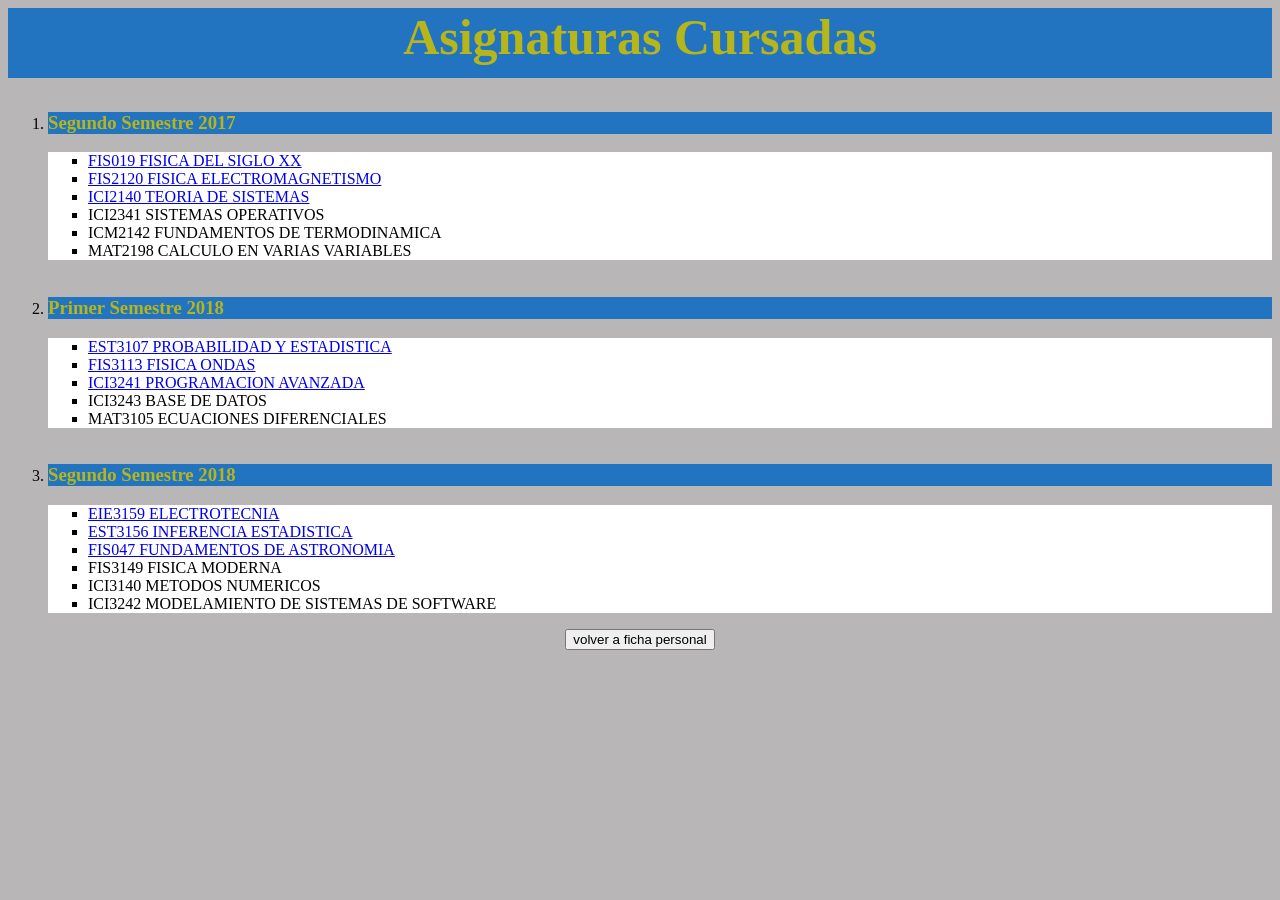
<file: asignaturas_cursadas.html>
<html>
    <head>
        <title>Navegadorcito - Asignaturas Cursadas</title>
        <link rel="stylesheet" type="text/css" href="css/ficha_asignatura.css">
    </head>
    <body>
        <h1>Asignaturas Cursadas</h1>
        <ol>
            <li><h3>Segundo Semestre 2017</h3>
                <div>
                    <ul>
                        <li><a href="ficha_FIS019.html">FIS019  FISICA DEL SIGLO XX</a></li>
                        <li><a href="ficha_FIS2120.html">FIS2120 FISICA ELECTROMAGNETISMO</a></li>
                        <li><a href="ficha_ICI2140.html">ICI2140 TEORIA DE SISTEMAS</a></li>
                        <li>ICI2341 SISTEMAS OPERATIVOS</li>
                        <li>ICM2142 FUNDAMENTOS DE TERMODINAMICA</li>
                        <li>MAT2198 CALCULO EN VARIAS VARIABLES</li>
                    </ul>
                </div>
            </li>
            <br/>
            <li><h3>Primer Semestre 2018</h3>
                <div>
                    <ul>
                        <li><a href="ficha_EST3107.html">EST3107 PROBABILIDAD Y ESTADISTICA</a></li>
                        <li><a href="ficha_FIS3113.html">FIS3113 FISICA ONDAS</a></li>
                        <li><a href="ficha_ICI3241.html">ICI3241 PROGRAMACION AVANZADA</a></li>
                        <li>ICI3243 BASE DE DATOS</li>
                        <li>MAT3105 ECUACIONES DIFERENCIALES</li>
                    </ul>
                </div>
            </li>
            <br/>
            <li><h3>Segundo Semestre 2018</h3>
                <div>
                    <ul>
                        <li><a href="ficha_EIE3159.html">EIE3159 ELECTROTECNIA</a></li>
                        <li><a href="ficha_EST3156.html">EST3156 INFERENCIA ESTADISTICA</a></li>
                        <li><a href="ficha_FIS047.html">FIS047  FUNDAMENTOS DE ASTRONOMIA</a></li>
                        <li>FIS3149 FISICA MODERNA</li>
                        <li>ICI3140 METODOS NUMERICOS</li>
                        <li>ICI3242 MODELAMIENTO DE SISTEMAS DE SOFTWARE</li>
                    </ul>
                </div>
            </li>
        </ol>
        
        <button class="centrado" onclick="window.location='index.html'">volver a ficha personal</button>
    </body>
</html>
</file>
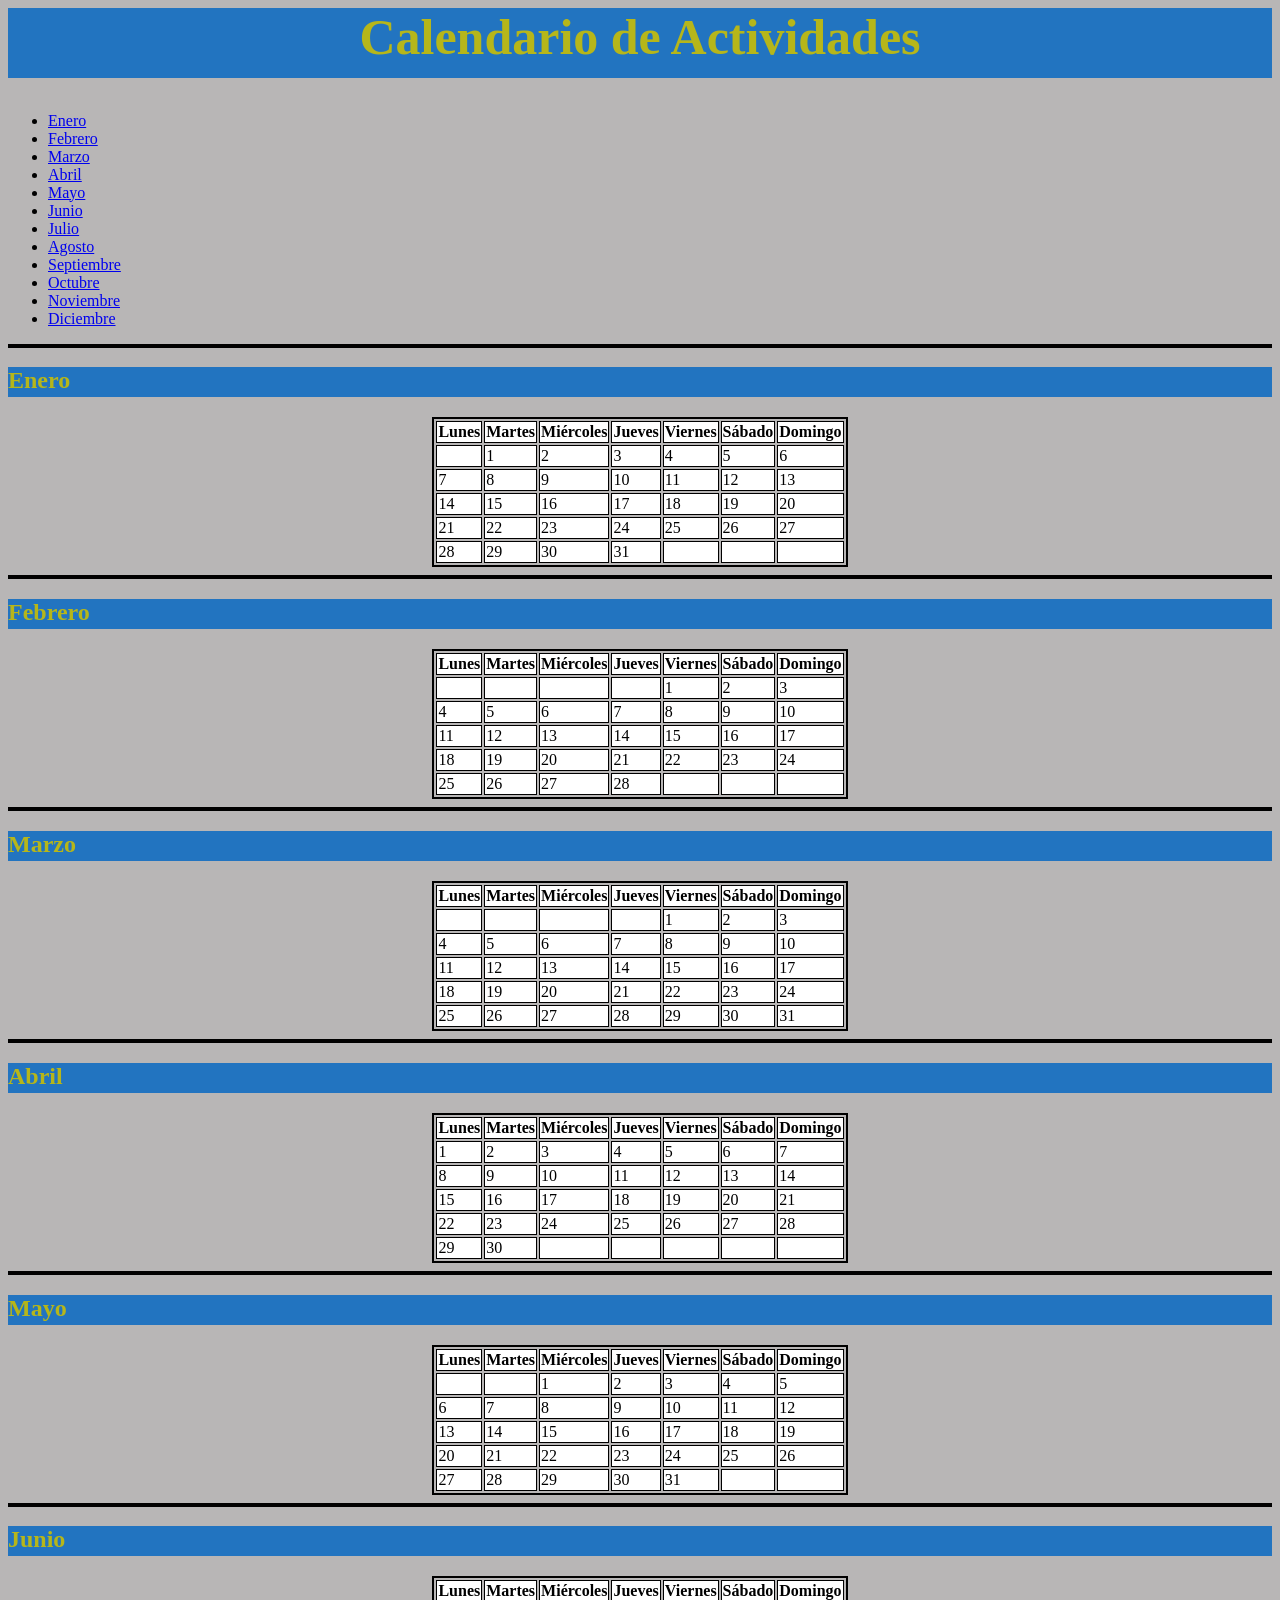
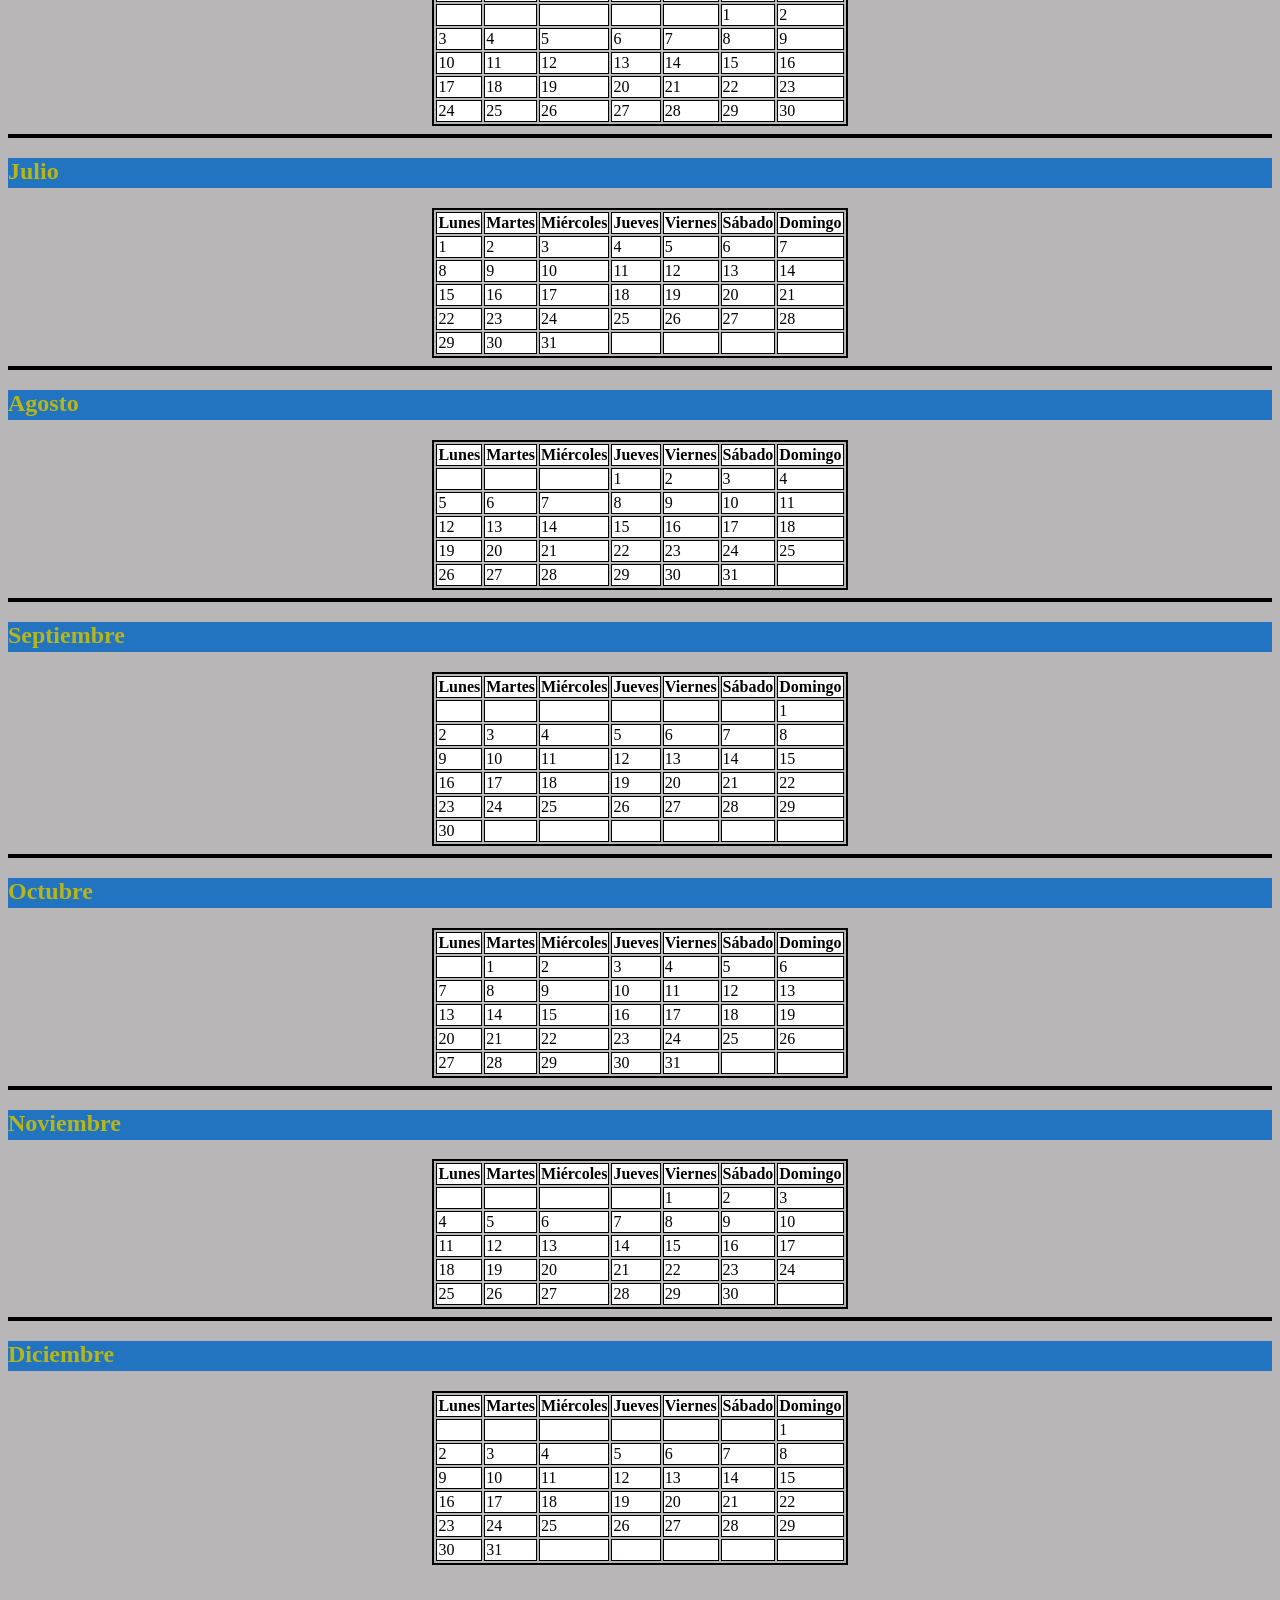
<file: calendario_actividades.html>
<html>
    <head>
        <title>Navegadorcito - Ficha Asignatura: Calendario Completo de Actividades</title>
        <link rel="stylesheet" type="text/css" href="css/calendario.css">
    </head>
    <body>
        <h1>Calendario de Actividades</h1>
        <ol>
            <li><a href="#Enero">Enero</a></li>
            <li><a href="#Febrero">Febrero</a></li>
            <li><a href="#Marzo">Marzo</a></li>
            <li><a href="#Abril">Abril</a></li>
            <li><a href="#Mayo">Mayo</a></li>
            <li><a href="#Junio">Junio</a></li>
            <li><a href="#Julio">Julio</a></li>
            <li><a href="#Agosto">Agosto</a></li>
            <li><a href="#Septiembre">Septiembre</a></li>
            <li><a href="#Octubre">Octubre</a></li>
            <li><a href="#Noviembre">Noviembre</a></li>
            <li><a href="#Diciembre">Diciembre</a></li>
        </ol>
        <hr size="4px" color="black"/>
        <a name="Enero"></a>
        <h2>Enero</h2>
        <table border = "2" bordercolor = "black" align="center">
            <tr>
                <th>Lunes</th>
                <th>Martes</th>
                <th>Miércoles</th>
                <th>Jueves</th>
                <th>Viernes</th>
                <th>Sábado</th>
                <th>Domingo</th>
            </tr>
            <tr>
                <td></td>
                <td>1</td>
                <td>2</td>
                <td>3</td>
                <td>4</td>
                <td>5</td>
                <td>6</td>
            </tr>
            <tr>
                <td>7</td>
                <td>8</td>
                <td>9</td>
                <td>10</td>
                <td>11</td>
                <td>12</td>
                <td>13</td>
            </tr>
            <tr>
                <td>14</td>
                <td>15</td>
                <td>16</td>
                <td>17</td>
                <td>18</td>
                <td>19</td>
                <td>20</td>
            </tr>
            <tr>
                <td>21</td>
                <td>22</td>
                <td>23</td>
                <td>24</td>
                <td>25</td>
                <td>26</td>
                <td>27</td>
            </tr>
            <tr>
                <td>28</td>
                <td>29</td>
                <td>30</td>
                <td>31</td>
                <td></td>
                <td></td>
                <td></td>
            </tr>
        </table>
        <hr size="4px" color="black"/>
        <a name="Febrero"></a>
        <h2>Febrero</h2>
        <table border = "2" bordercolor = "black" align="center">
            <tr>
                <th>Lunes</th>
                <th>Martes</th>
                <th>Miércoles</th>
                <th>Jueves</th>
                <th>Viernes</th>
                <th>Sábado</th>
                <th>Domingo</th>
            </tr>
            <tr>
                <td></td>
                <td></td>
                <td></td>
                <td></td>
                <td>1</td>
                <td>2</td>
                <td>3</td>
            </tr>
            <tr>
                <td>4</td>
                <td>5</td>
                <td>6</td>
                <td>7</td>
                <td>8</td>
                <td>9</td>
                <td>10</td>
            </tr>
            <tr>
                <td>11</td>
                <td>12</td>
                <td>13</td>
                <td>14</td>
                <td>15</td>
                <td>16</td>
                <td>17</td>
            </tr>
            <tr>
                <td>18</td>
                <td>19</td>
                <td>20</td>
                <td>21</td>
                <td>22</td>
                <td>23</td>
                <td>24</td>
            </tr>
            <tr>
                <td>25</td>
                <td>26</td>
                <td>27</td>
                <td>28</td>
                <td></td>
                <td></td>
                <td></td>
            </tr>
        </table>
        <hr size="4px" color="black"/>
        <a name="Marzo"></a>
        <h2>Marzo</h2>
        <table border = "2" bordercolor = "black" align="center">
            <tr>
                <th>Lunes</th>
                <th>Martes</th>
                <th>Miércoles</th>
                <th>Jueves</th>
                <th>Viernes</th>
                <th>Sábado</th>
                <th>Domingo</th>
            </tr>
            <tr>
                <td></td>
                <td></td>
                <td></td>
                <td></td>
                <td>1</td>
                <td>2</td>
                <td>3</td>
            </tr>
            <tr>
                <td>4</td>
                <td>5</td>
                <td>6</td>
                <td>7</td>
                <td>8</td>
                <td>9</td>
                <td>10</td>
            </tr>
            <tr>
                <td>11</td>
                <td>12</td>
                <td>13</td>
                <td>14</td>
                <td>15</td>
                <td>16</td>
                <td>17</td>
            </tr>
            <tr>
                <td>18</td>
                <td>19</td>
                <td>20</td>
                <td>21</td>
                <td>22</td>
                <td>23</td>
                <td>24</td>
            </tr>
            <tr>
                <td>25</td>
                <td>26</td>
                <td>27</td>
                <td>28</td>
                <td>29</td>
                <td>30</td>
                <td>31</td>
            </tr>
        </table>
        <hr size="4px" color="black"/>
        <a name="Abril"></a>
        <h2>Abril</h2>
        <table border = "2" bordercolor = "black" align="center">
            <tr>
                <th>Lunes</th>
                <th>Martes</th>
                <th>Miércoles</th>
                <th>Jueves</th>
                <th>Viernes</th>
                <th>Sábado</th>
                <th>Domingo</th>
            </tr>
            <tr>
                <td>1</td>
                <td>2</td>
                <td>3</td>
                <td>4</td>
                <td>5</td>
                <td>6</td>
                <td>7</td>
            </tr>
            <tr>
                <td>8</td>
                <td>9</td>
                <td>10</td>
                <td>11</td>
                <td>12</td>
                <td>13</td>
                <td>14</td>
            </tr>
            <tr>
                <td>15</td>
                <td>16</td>
                <td>17</td>
                <td>18</td>
                <td>19</td>
                <td>20</td>
                <td>21</td>
            </tr>
            <tr>
                <td>22</td>
                <td>23</td>
                <td>24</td>
                <td>25</td>
                <td>26</td>
                <td>27</td>
                <td>28</td>
            </tr>
            <tr>
                <td>29</td>
                <td>30</td>
                <td></td>
                <td></td>
                <td></td>
                <td></td>
                <td></td>
            </tr>
        </table>
        <hr size="4px" color="black"/>
        <a name="Mayo"></a>
        <h2>Mayo</h2>
        <table border = "2" bordercolor = "black" align="center">
            <tr>
                <th>Lunes</th>
                <th>Martes</th>
                <th>Miércoles</th>
                <th>Jueves</th>
                <th>Viernes</th>
                <th>Sábado</th>
                <th>Domingo</th>
            </tr>
            <tr>
                <td></td>
                <td></td>
                <td>1</td>
                <td>2</td>
                <td>3</td>
                <td>4</td>
                <td>5</td>
            </tr>
            <tr>
                <td>6</td>
                <td>7</td>
                <td>8</td>
                <td>9</td>
                <td>10</td>
                <td>11</td>
                <td>12</td>
            </tr>
            <tr>
                <td>13</td>
                <td>14</td>
                <td>15</td>
                <td>16</td>
                <td>17</td>
                <td>18</td>
                <td>19</td>
            </tr>
            <tr>
                <td>20</td>
                <td>21</td>
                <td>22</td>
                <td>23</td>
                <td>24</td>
                <td>25</td>
                <td>26</td>
            </tr>
            <tr>
                <td>27</td>
                <td>28</td>
                <td>29</td>
                <td>30</td>
                <td>31</td>
                <td></td>
                <td></td>
            </tr>
        </table>
        <hr size="4px" color="black"/>
        <a name="Junio"></a>
        <h2>Junio</h2>
        <table border = "2" bordercolor = "black" align="center">
            <tr>
                <th>Lunes</th>
                <th>Martes</th>
                <th>Miércoles</th>
                <th>Jueves</th>
                <th>Viernes</th>
                <th>Sábado</th>
                <th>Domingo</th>
            </tr>
            <tr>
                <td></td>
                <td></td>
                <td></td>
                <td></td>
                <td></td>
                <td>1</td>
                <td>2</td>
            </tr>
            <tr>
                <td>3</td>
                <td>4</td>
                <td>5</td>
                <td>6</td>
                <td>7</td>
                <td>8</td>
                <td>9</td>
            </tr>
            <tr>
                <td>10</td>
                <td>11</td>
                <td>12</td>
                <td>13</td>
                <td>14</td>
                <td>15</td>
                <td>16</td>
            </tr>
            <tr>
                <td>17</td>
                <td>18</td>
                <td>19</td>
                <td>20</td>
                <td>21</td>
                <td>22</td>
                <td>23</td>
            </tr>
            <tr>
                <td>24</td>
                <td>25</td>
                <td>26</td>
                <td>27</td>
                <td>28</td>
                <td>29</td>
                <td>30</td>
            </tr>
        </table>
        <hr size="4px" color="black"/>
        <a name="Julio"></a>
        <h2>Julio</h2>
        <table border = "2" bordercolor = "black" align="center">
            <tr>
                <th>Lunes</th>
                <th>Martes</th>
                <th>Miércoles</th>
                <th>Jueves</th>
                <th>Viernes</th>
                <th>Sábado</th>
                <th>Domingo</th>
            </tr>
            <tr>
                <td>1</td>
                <td>2</td>
                <td>3</td>
                <td>4</td>
                <td>5</td>
                <td>6</td>
                <td>7</td>
            </tr>
            <tr>
                <td>8</td>
                <td>9</td>
                <td>10</td>
                <td>11</td>
                <td>12</td>
                <td>13</td>
                <td>14</td>
            </tr>
            <tr>
                <td>15</td>
                <td>16</td>
                <td>17</td>
                <td>18</td>
                <td>19</td>
                <td>20</td>
                <td>21</td>
            </tr>
            <tr>
                <td>22</td>
                <td>23</td>
                <td>24</td>
                <td>25</td>
                <td>26</td>
                <td>27</td>
                <td>28</td>
            </tr>
            <tr>
                <td>29</td>
                <td>30</td>
                <td>31</td>
                <td></td>
                <td></td>
                <td></td>
                <td></td>
            </tr>
        </table>
        <hr size="4px" color="black"/>
        <a name="Agosto"></a>
        <h2>Agosto</h2>
        <table border = "2" bordercolor = "black" align="center">
            <tr>
                <th>Lunes</th>
                <th>Martes</th>
                <th>Miércoles</th>
                <th>Jueves</th>
                <th>Viernes</th>
                <th>Sábado</th>
                <th>Domingo</th>
            </tr>
            <tr>
                <td></td>
                <td></td>
                <td></td>
                <td>1</td>
                <td>2</td>
                <td>3</td>
                <td>4</td>
            </tr>
            <tr>
                <td>5</td>
                <td>6</td>
                <td>7</td>
                <td>8</td>
                <td>9</td>
                <td>10</td>
                <td>11</td>
            </tr>
            <tr>
                <td>12</td>
                <td>13</td>
                <td>14</td>
                <td>15</td>
                <td>16</td>
                <td>17</td>
                <td>18</td>
            </tr>
            <tr>
                <td>19</td>
                <td>20</td>
                <td>21</td>
                <td>22</td>
                <td>23</td>
                <td>24</td>
                <td>25</td>
            </tr>
            <tr>
                <td>26</td>
                <td>27</td>
                <td>28</td>
                <td>29</td>
                <td>30</td>
                <td>31</td>
                <td></td>
            </tr>
        </table>
        <hr size="4px" color="black"/>
        <a name="Septiembre"></a>
        <h2>Septiembre</h2>
        <table border = "2" bordercolor = "black" align="center">
            <tr>
                <th>Lunes</th>
                <th>Martes</th>
                <th>Miércoles</th>
                <th>Jueves</th>
                <th>Viernes</th>
                <th>Sábado</th>
                <th>Domingo</th>
            </tr>
            <tr>
                <td></td>
                <td></td>
                <td></td>
                <td></td>
                <td></td>
                <td></td>
                <td>1</td>
            </tr>
            <tr>
                <td>2</td>
                <td>3</td>
                <td>4</td>
                <td>5</td>
                <td>6</td>
                <td>7</td>
                <td>8</td>
            </tr>
            <tr>
                <td>9</td>
                <td>10</td>
                <td>11</td>
                <td>12</td>
                <td>13</td>
                <td>14</td>
                <td>15</td>
            </tr>
            <tr>
                <td>16</td>
                <td>17</td>
                <td>18</td>
                <td>19</td>
                <td>20</td>
                <td>21</td>
                <td>22</td>
            </tr>
            <tr>
                <td>23</td>
                <td>24</td>
                <td>25</td>
                <td>26</td>
                <td>27</td>
                <td>28</td>
                <td>29</td>
            </tr>
            <tr>
                <td>30</td>
                <td></td>
                <td></td>
                <td></td>
                <td></td>
                <td></td>
                <td></td>
            </tr>
        </table>
        <hr size="4px" color="black"/>
        <a name="Octubre"></a>
        <h2>Octubre</h2>
        <table border = "2" bordercolor = "black" align="center">
            <tr>
                <th>Lunes</th>
                <th>Martes</th>
                <th>Miércoles</th>
                <th>Jueves</th>
                <th>Viernes</th>
                <th>Sábado</th>
                <th>Domingo</th>
            </tr>
            <tr>
                <td></td>
                <td>1</td>
                <td>2</td>
                <td>3</td>
                <td>4</td>
                <td>5</td>
                <td>6</td>
            </tr>
            <tr>
                <td>7</td>
                <td>8</td>
                <td>9</td>
                <td>10</td>
                <td>11</td>
                <td>12</td>
                <td>13</td>
            </tr>
            <tr>
                <td>13</td>
                <td>14</td>
                <td>15</td>
                <td>16</td>
                <td>17</td>
                <td>18</td>
                <td>19</td>
            </tr>
            <tr>
                <td>20</td>
                <td>21</td>
                <td>22</td>
                <td>23</td>
                <td>24</td>
                <td>25</td>
                <td>26</td>
            </tr>
            <tr>
                <td>27</td>
                <td>28</td>
                <td>29</td>
                <td>30</td>
                <td>31</td>
                <td></td>
                <td></td>
            </tr>
        </table>
        <hr size="4px" color="black"/>
        <a name="Noviembre"></a>
        <h2>Noviembre</h2>
        <table border = "2" bordercolor = "black" align="center">
            <tr>
                <th>Lunes</th>
                <th>Martes</th>
                <th>Miércoles</th>
                <th>Jueves</th>
                <th>Viernes</th>
                <th>Sábado</th>
                <th>Domingo</th>
            </tr>
            <tr>
                <td></td>
                <td></td>
                <td></td>
                <td></td>
                <td>1</td>
                <td>2</td>
                <td>3</td>
            </tr>
            <tr>
                <td>4</td>
                <td>5</td>
                <td>6</td>
                <td>7</td>
                <td>8</td>
                <td>9</td>
                <td>10</td>
            </tr>
            <tr>
                <td>11</td>
                <td>12</td>
                <td>13</td>
                <td>14</td>
                <td>15</td>
                <td>16</td>
                <td>17</td>
            </tr>
            <tr>
                <td>18</td>
                <td>19</td>
                <td>20</td>
                <td>21</td>
                <td>22</td>
                <td>23</td>
                <td>24</td>
            </tr>
            <tr>
                <td>25</td>
                <td>26</td>
                <td>27</td>
                <td>28</td>
                <td>29</td>
                <td>30</td>
                <td></td>
            </tr>
        </table>
        <hr size="4px" color="black"/>
        <a name="Diciembre"></a>
        <h2>Diciembre</h2>
        <table border = "2" bordercolor = "black" align="center">
            <tr>
                <th>Lunes</th>
                <th>Martes</th>
                <th>Miércoles</th>
                <th>Jueves</th>
                <th>Viernes</th>
                <th>Sábado</th>
                <th>Domingo</th>
            </tr>
            <tr>
                <td></td>
                <td></td>
                <td></td>
                <td></td>
                <td></td>
                <td></td>
                <td>1</td>
            </tr>
            <tr>
                <td>2</td>
                <td>3</td>
                <td>4</td>
                <td>5</td>
                <td>6</td>
                <td>7</td>
                <td>8</td>
            </tr>
            <tr>
                <td>9</td>
                <td>10</td>
                <td>11</td>
                <td>12</td>
                <td>13</td>
                <td>14</td>
                <td>15</td>
            </tr>
            <tr>
                <td>16</td>
                <td>17</td>
                <td>18</td>
                <td>19</td>
                <td>20</td>
                <td>21</td>
                <td>22</td>
            </tr>
            <tr>
                <td>23</td>
                <td>24</td>
                <td>25</td>
                <td>26</td>
                <td>27</td>
                <td>28</td>
                <td>29</td>
            </tr>
            <tr>
                <td>30</td>
                <td>31</td>
                <td></td>
                <td></td>
                <td></td>
                <td></td>
                <td></td>
            </tr>
        </table>
        <br/>
        <br/>
        <button class="centrado" onclick="window.location='index.html'" >volver a ficha personal</button>
        
    </body>
</html>
</file>
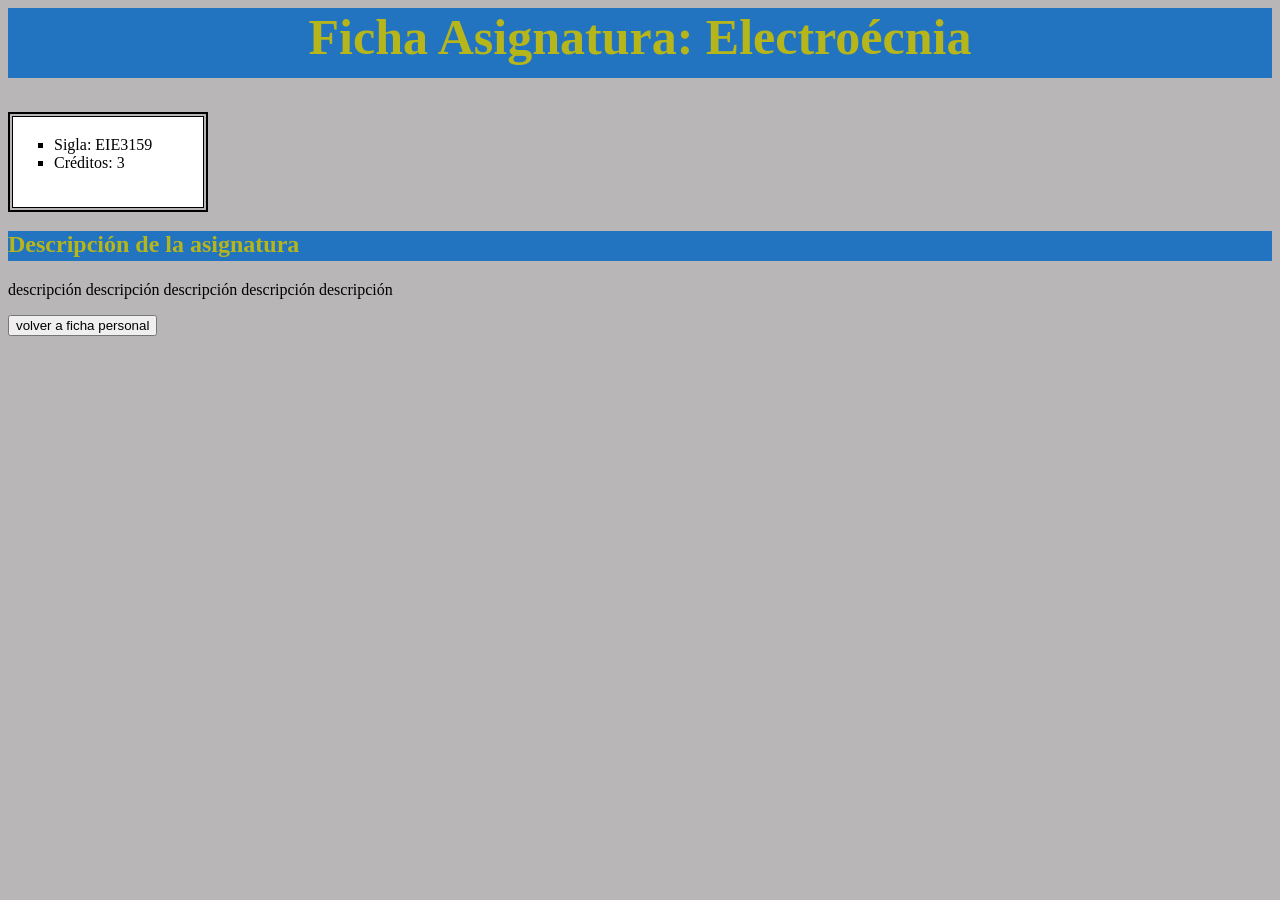
<file: ficha_EIE3159.html>
<html>
    <head>
        <title>Navegadorcito - Ficha Asignatura: Electrotecnia</title>
        <link rel="stylesheet" type="text/css" href="css/ficha_asignatura.css">
    </head>
    <body>
        <h1>Ficha Asignatura: Electroécnia</h1>
        <table border = "2" bordercolor = "black" width=200 height=100>
            <tr>
                <td>
                    <ul>
                        <li>Sigla: EIE3159</li>
                        <li>Créditos: 3</li>
                    </ul>
                </td>
            </tr>
        </table>
        
        <h2>Descripción de la asignatura</h2>
        
        <p>descripción descripción descripción descripción descripción</p>
        
        <button onclick="window.location='index.html'">volver a ficha personal</button>
    </body>
</html>
</file>
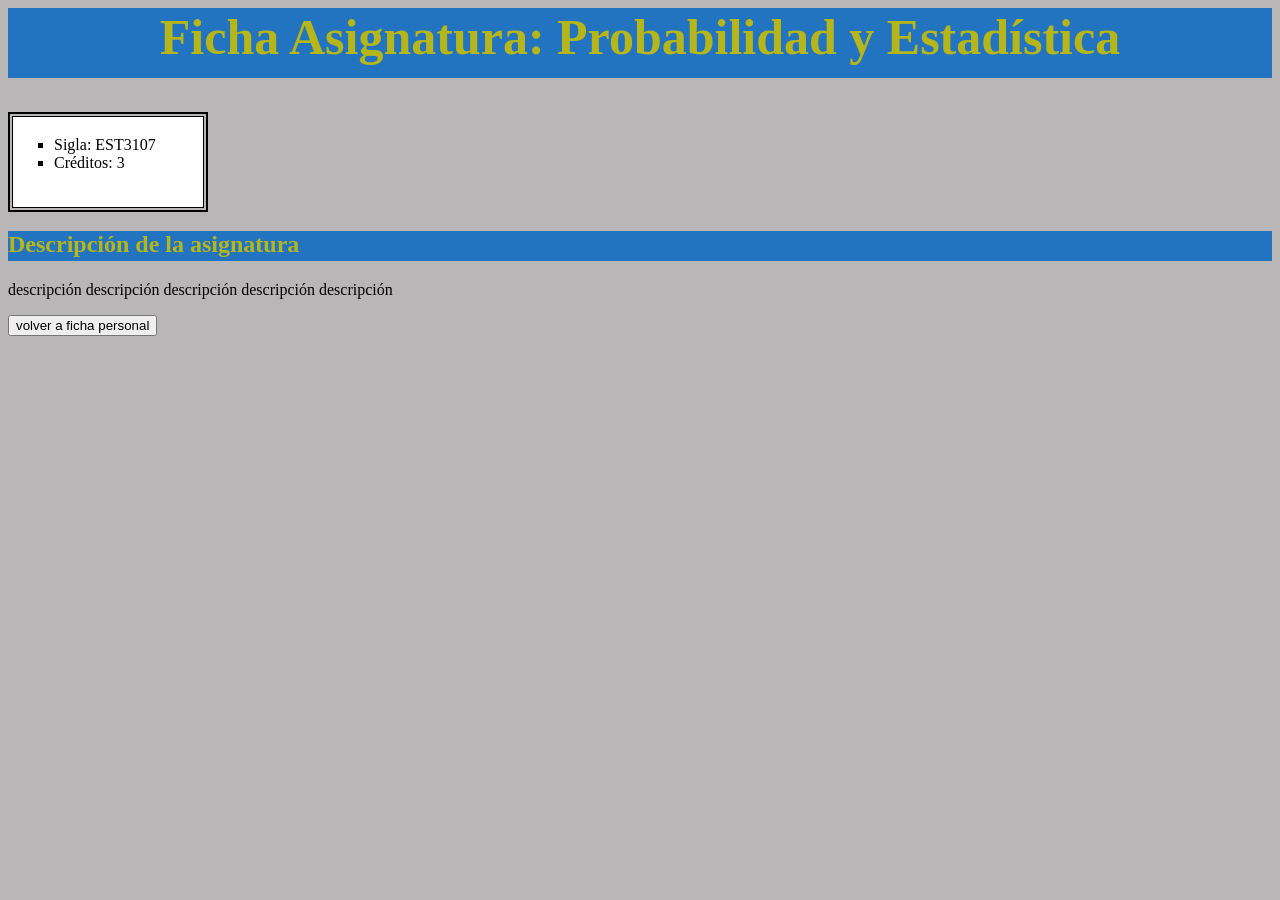
<file: ficha_EST3107.html>
<html>
    <head>
        <title>Ficha Asignatura: Probabilidad y Estadística</title>
        <link rel="stylesheet" type="text/css" href="css/ficha_asignatura.css">
    </head>
    <body>
        <h1>Ficha Asignatura: Probabilidad y Estadística</h1>
        <table border = "2" bordercolor = "black" width=200 height=100>
                <tr>
                    <td>
                        <ul>
                            <li>Sigla: EST3107</li>
                            <li>Créditos: 3</li>
                        </ul>
                    </td>
                </tr>
        </table>
        
        <h2>Descripción de la asignatura</h2>
        
        <p>descripción descripción descripción descripción descripción</p>

        <button onclick="window.location='index.html'">volver a ficha personal</button>
    </body>
</html>
</file>
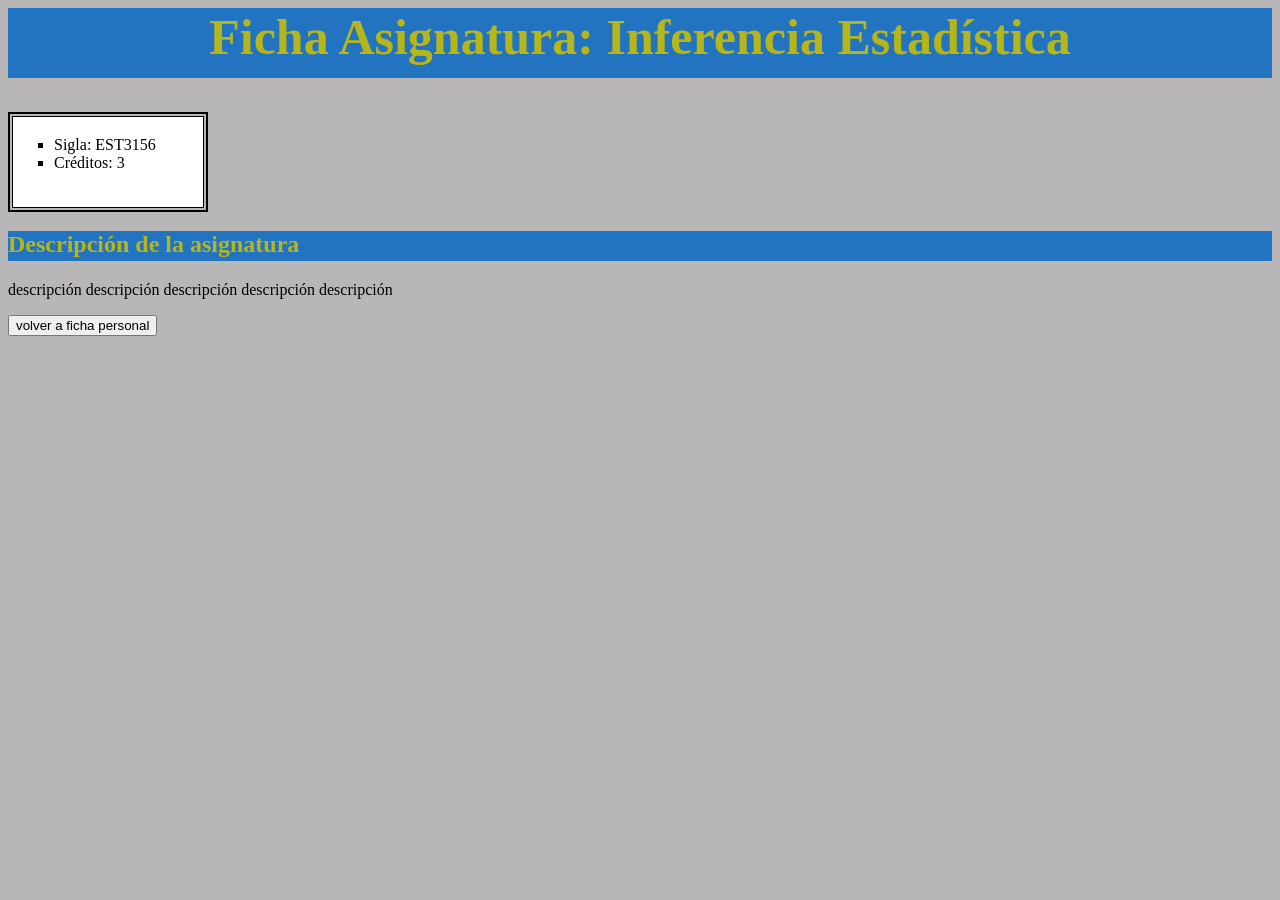
<file: ficha_EST3156.html>
<html>
    <head>
        <title>Navegadorcito - Ficha Asignatura: Inferencia Estadística</title>
        <link rel="stylesheet" type="text/css" href="css/ficha_asignatura.css">
    </head>
    <body>
        <h1>Ficha Asignatura: Inferencia Estadística</h1>
        <table border = "2" bordercolor = "black" width=200 height=100>
            <tr>
                <td>
                    <ul>
                        <li>Sigla: EST3156</li>
                        <li>Créditos: 3</li>
                    </ul>
                </td>
            </tr>
        </table>
        
        <h2>Descripción de la asignatura</h2>
        
        <p>descripción descripción descripción descripción descripción</p>
        
        <button onclick="window.location='index.html'">volver a ficha personal</button>
    </body>
</html>
</file>
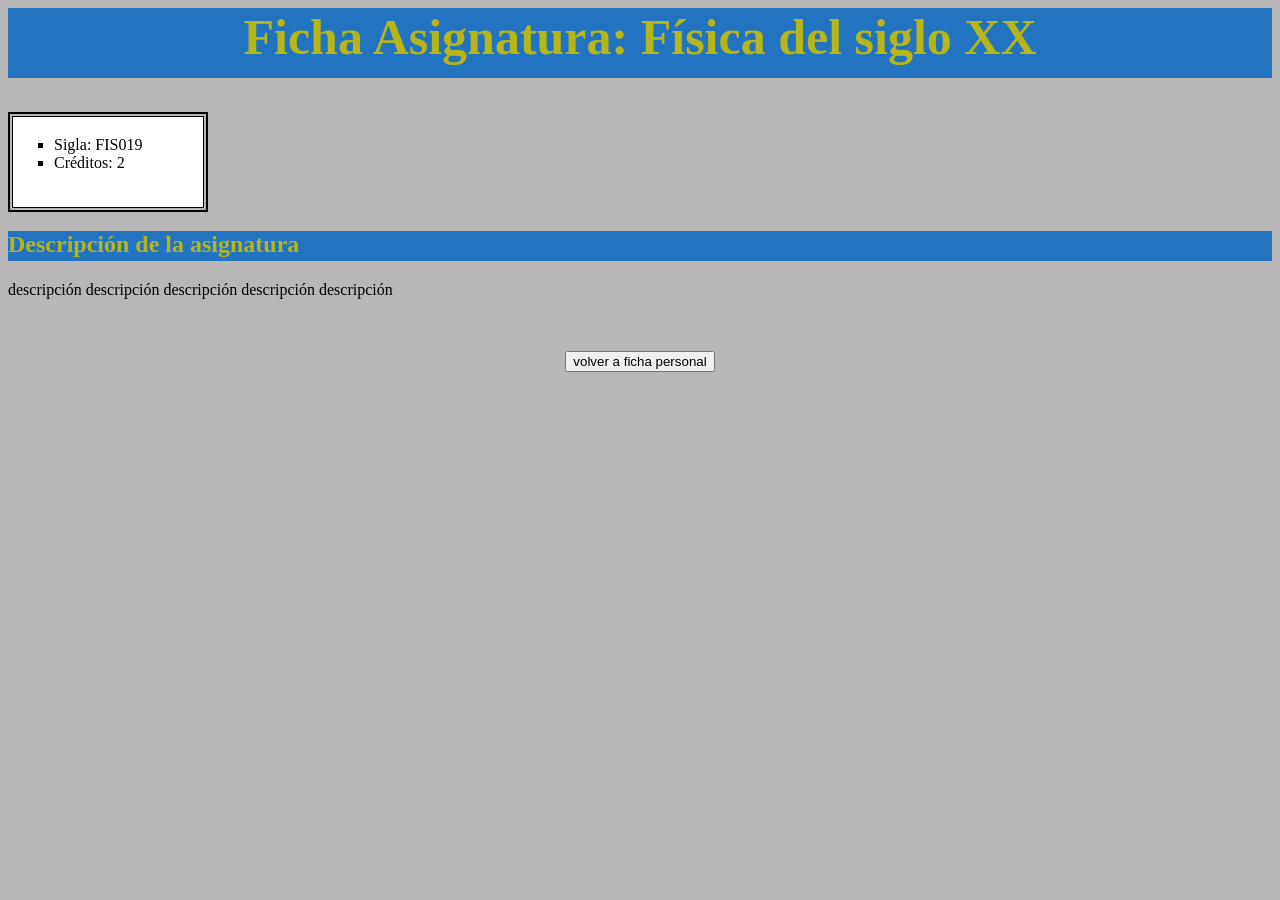
<file: ficha_FIS019.html>
<html>
    <head>
        <title>Ficha Asignatura: Física del siglo XX</title>
        <link rel="stylesheet" type="text/css" href="css/ficha_asignatura.css">
    </head>
    <body>
        <h1>Ficha Asignatura: Física del siglo XX</h1>
        <table border = "2" bordercolor = "black" width=200 height=100>
                <tr>
                    <td>
                        <ul>
                            <li>Sigla: FIS019</li>
                            <li>Créditos: 2</li>
                        </ul>
                    </td>
                </tr>
        </table>
        
        <h2>Descripción de la asignatura</h2>
        
        <p>descripción descripción descripción descripción descripción</p>
        <br/>
        <br/>
        <button class="centrado" onclick="window.location='index.html'">volver a ficha personal</button>
    </body>
</html>
</file>
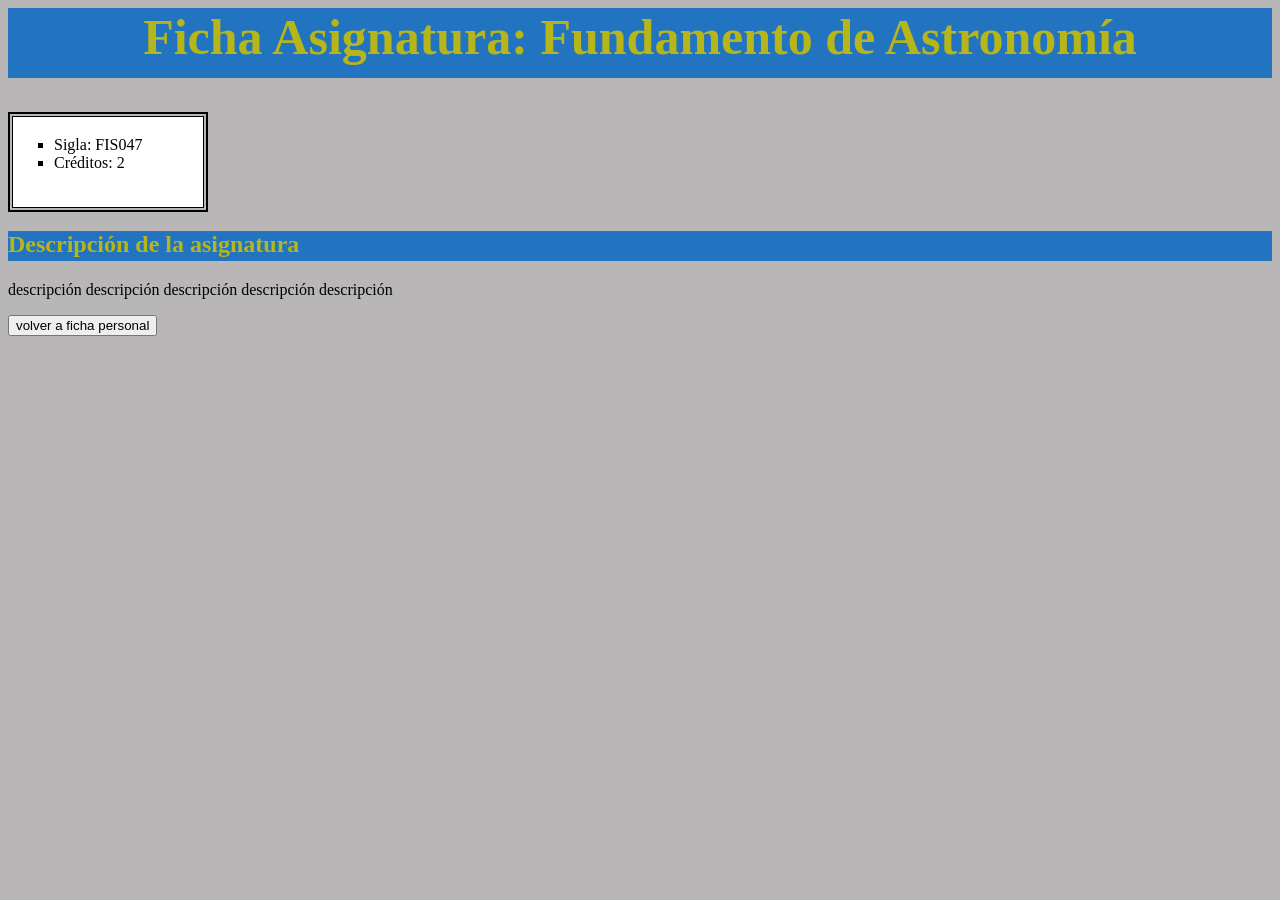
<file: ficha_FIS047.html>
<html>
    <head>
        <title>Navegadorcito - Ficha Asignatura: Fundamento de Astronomía</title>
        <link rel="stylesheet" type="text/css" href="css/ficha_asignatura.css">
    </head>
    <body>
        <h1>Ficha Asignatura: Fundamento de Astronomía</h1>
        <table border = "2" bordercolor = "black" width=200 height=100>
            <tr>
                <td>
                    <ul>
                        <li>Sigla: FIS047</li>
                        <li>Créditos: 2</li>
                    </ul>
                </td>
            </tr>
        </table>
        
        <h2>Descripción de la asignatura</h2>
        
        <p>descripción descripción descripción descripción descripción</p>
        
        <button onclick="window.location='index.html'">volver a ficha personal</button>
    </body>
</html>
</file>
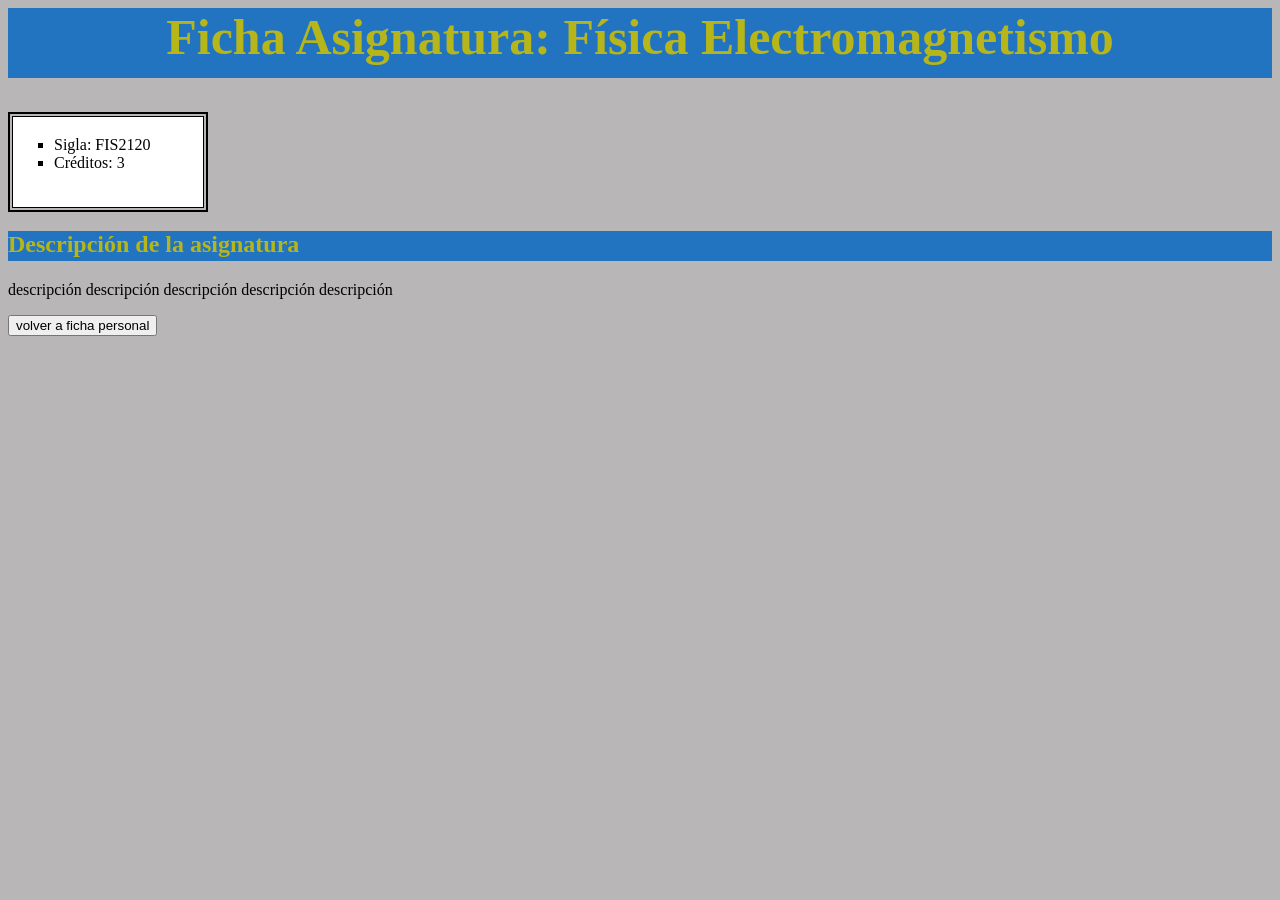
<file: ficha_FIS2120.html>
<html>
    <head>
        <title>Ficha Asignatura: Física Electromagnetismo</title>
        <link rel="stylesheet" type="text/css" href="css/ficha_asignatura.css">
    </head>
    <body>
        <h1>Ficha Asignatura: Física Electromagnetismo</h1>
        <table border = "2" bordercolor = "black" width=200 height=100>
                <tr>
                    <td>
                        <ul>
                            <li>Sigla: FIS2120</li>
                            <li>Créditos: 3</li>
                        </ul>
                    </td>
                </tr>
        </table>
        
        <h2>Descripción de la asignatura</h2>
        
        <p>descripción descripción descripción descripción descripción</p>

        <button onclick="window.location='index.html'">volver a ficha personal</button>
    </body>
</html>
</file>
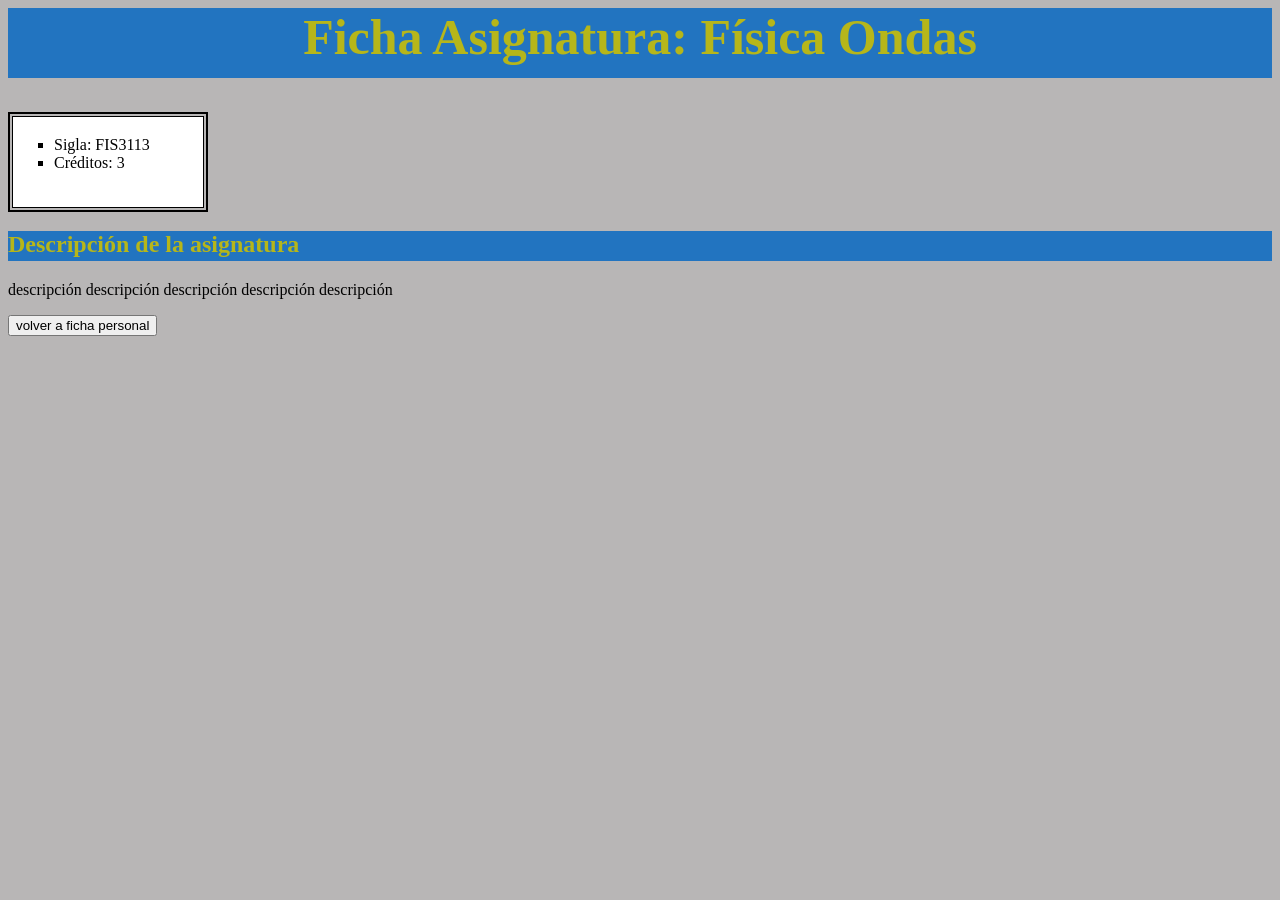
<file: ficha_FIS3113.html>
<html>
    <head>
        <title>Ficha Asignatura: Física Ondas</title>
        <link rel="stylesheet" type="text/css" href="css/ficha_asignatura.css">
    </head>
    <body>
        <h1>Ficha Asignatura: Física Ondas</h1>
        <table border = "2" bordercolor = "black" width=200 height=100>
                <tr>
                    <td>
                        <ul>
                            <li>Sigla: FIS3113</li>
                            <li>Créditos: 3</li>
                        </ul>
                    </td>
                </tr>
        </table>
        
        <h2>Descripción de la asignatura</h2>
        
        <p>descripción descripción descripción descripción descripción</p>

        <button onclick="window.location='index.html'">volver a ficha personal</button>
    </body>
</html>
</file>
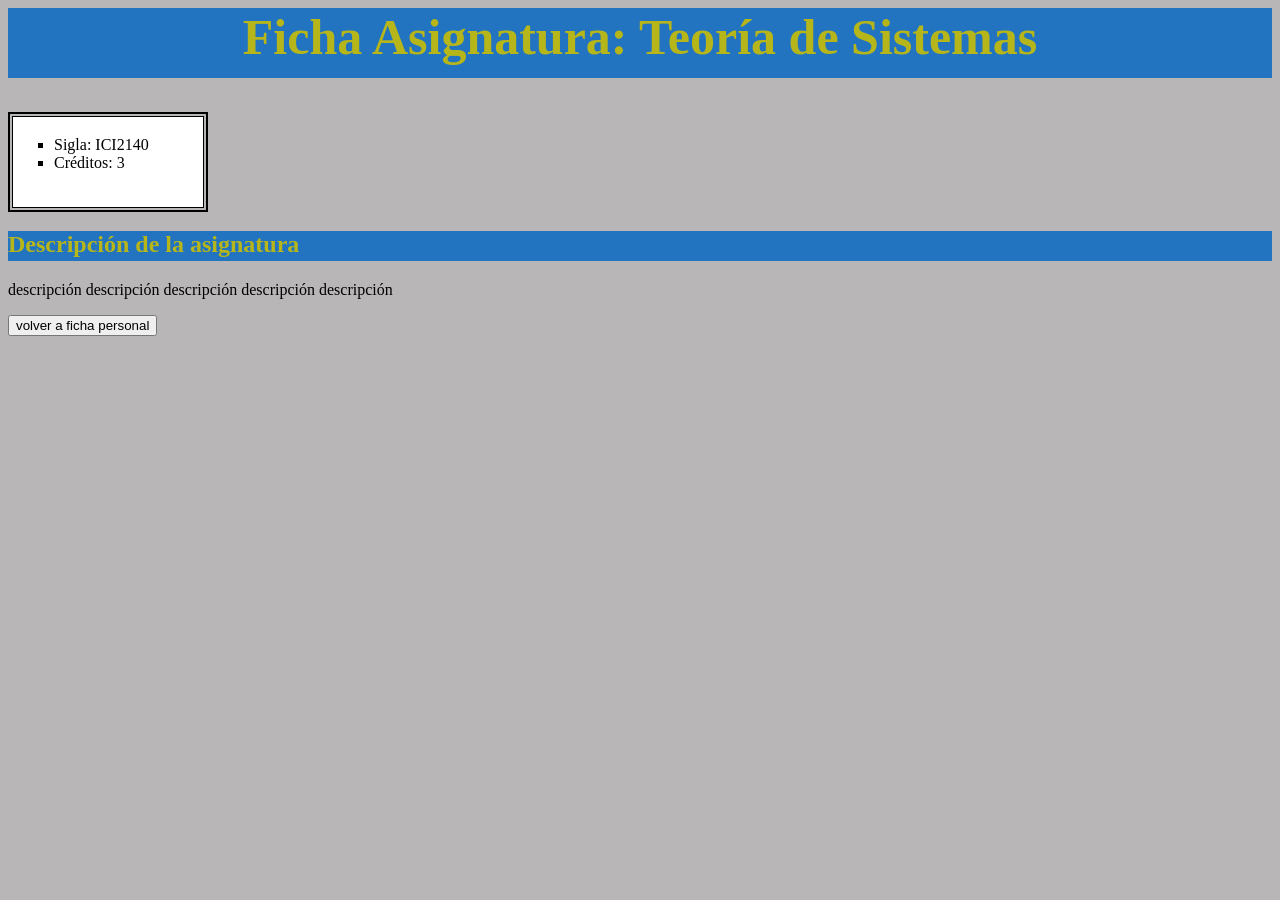
<file: ficha_ICI2140.html>
<html>
    <head>
        <title>Ficha Asignatura: Teoría de Sistemas</title>
        <link rel="stylesheet" type="text/css" href="css/ficha_asignatura.css">
    </head>
    <body>
        <h1>Ficha Asignatura: Teoría de Sistemas</h1>
        <table border = "2" bordercolor = "black" width=200 height=100>
                <tr>
                    <td>
                        <ul>
                            <li>Sigla: ICI2140</li>
                            <li>Créditos: 3</li>
                        </ul>
                    </td>
                </tr>
        </table>
        
        <h2>Descripción de la asignatura</h2>
        
        <p>descripción descripción descripción descripción descripción</p>

        <button onclick="window.location='index.html'">volver a ficha personal</button>
    </body>
</html>
</file>
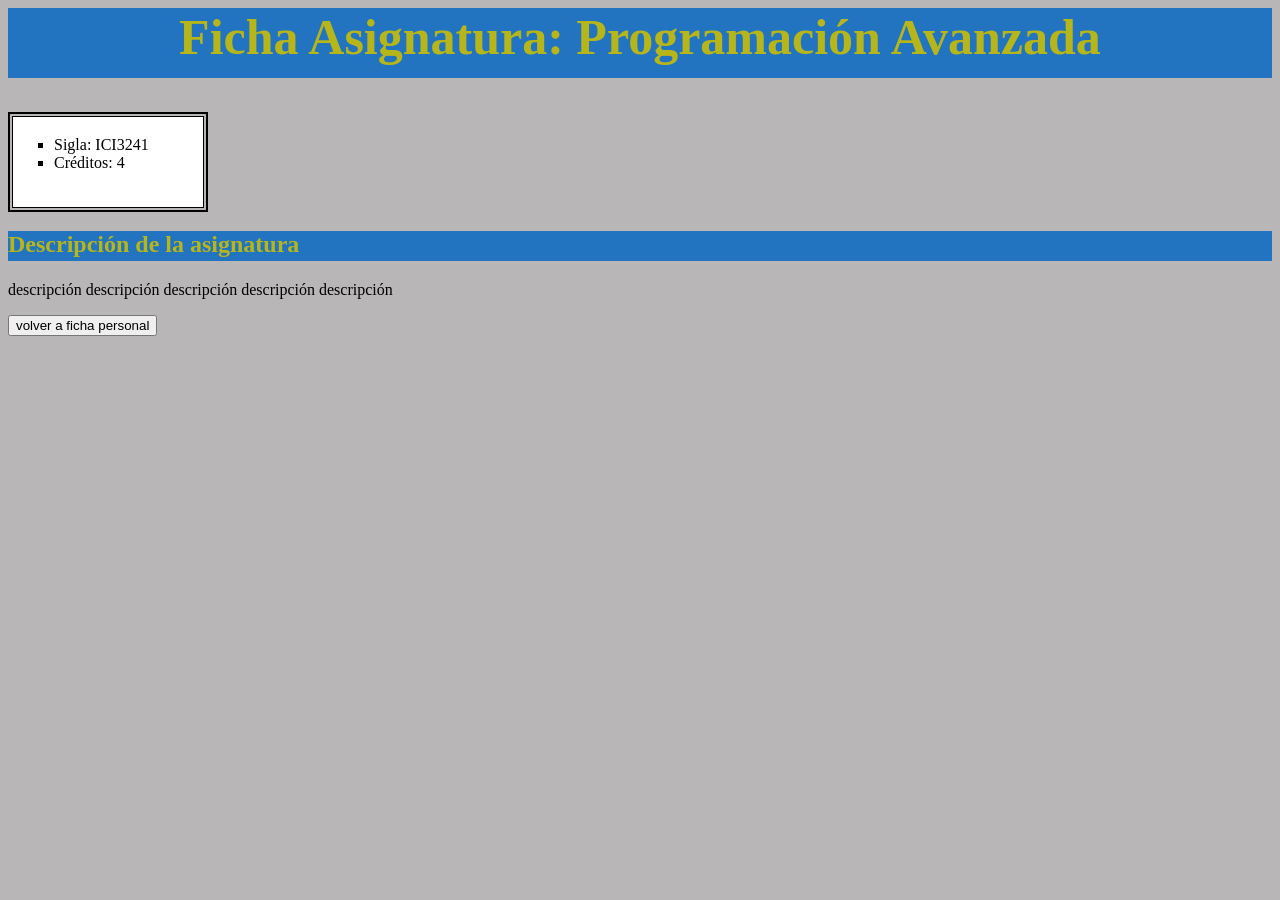
<file: ficha_ICI3241.html>
<html>
    <head>
        <title>Ficha Asignatura: Programación Avanzada</title>
        <link rel="stylesheet" type="text/css" href="css/ficha_asignatura.css">
    </head>
    <body>
        <h1>Ficha Asignatura: Programación Avanzada</h1>
        <table border = "2" bordercolor = "black" width=200 height=100>
                <tr>
                    <td>
                        <ul>
                            <li>Sigla: ICI3241</li>
                            <li>Créditos: 4</li>
                        </ul>
                    </td>
                </tr>
        </table>
        
        <h2>Descripción de la asignatura</h2>
        
        <p>descripción descripción descripción descripción descripción</p>

        <button onclick="window.location='index.html'">volver a ficha personal</button>
    </body>
</html>
</file>
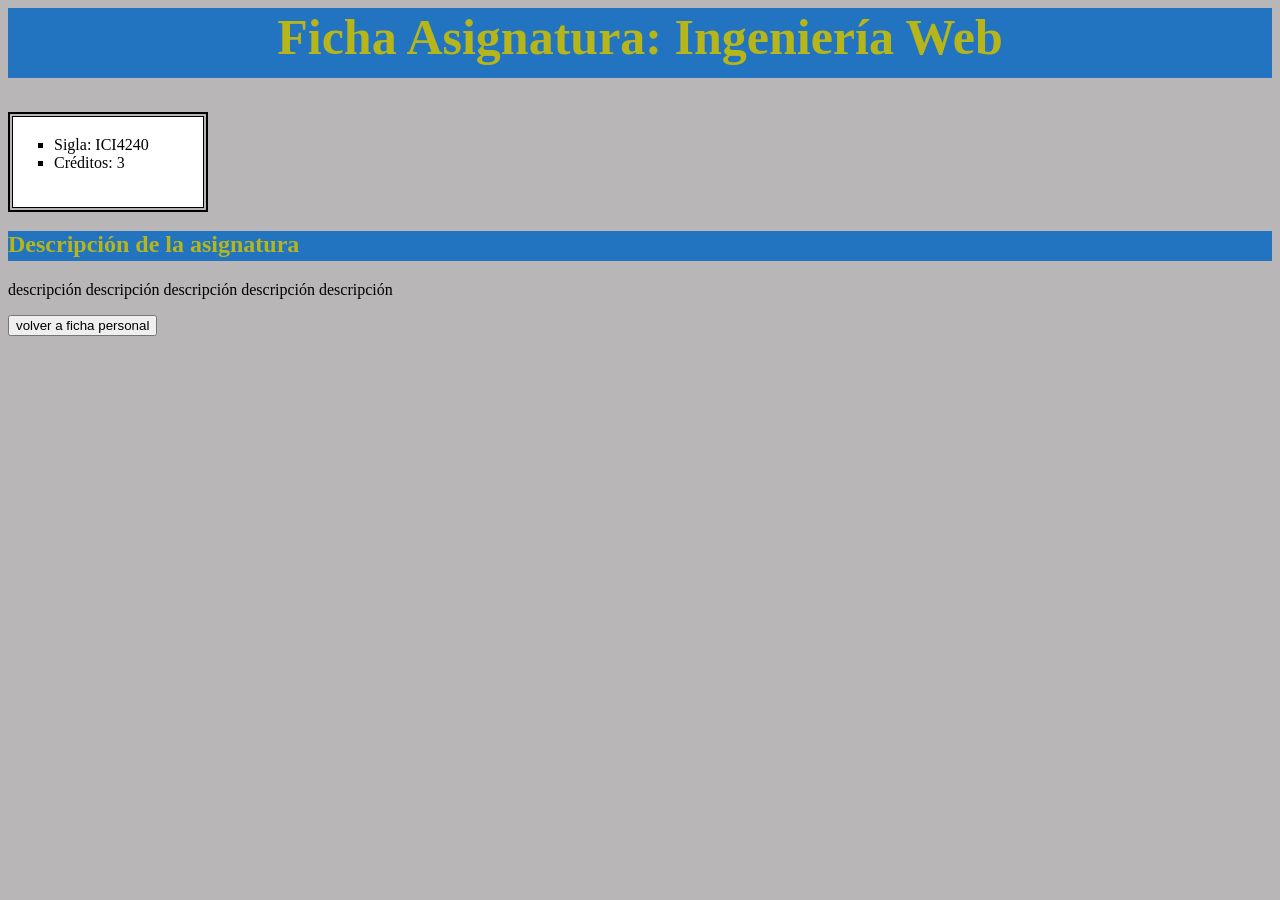
<file: ficha_ICI4240.html>
<html>
    <head>
        <title>Ficha Asignatura: Ingeniería Web</title>
        <link rel="stylesheet" type="text/css" href="css/ficha_asignatura.css">
    </head>
    <body>
        <h1>Ficha Asignatura: Ingeniería Web</h1>
        <table border = "2" bordercolor = "black" width=200 height=100>
                <tr>
                    <td>
                        <ul>
                            <li>Sigla: ICI4240</li>
                            <li>Créditos: 3</li>
                        </ul>
                    </td>
                </tr>
        </table>
        
        <h2>Descripción de la asignatura</h2>
        
        <p>descripción descripción descripción descripción descripción</p>

        <button onclick="window.location='index.html'">volver a ficha personal</button>
    </body>
</html>
</file>
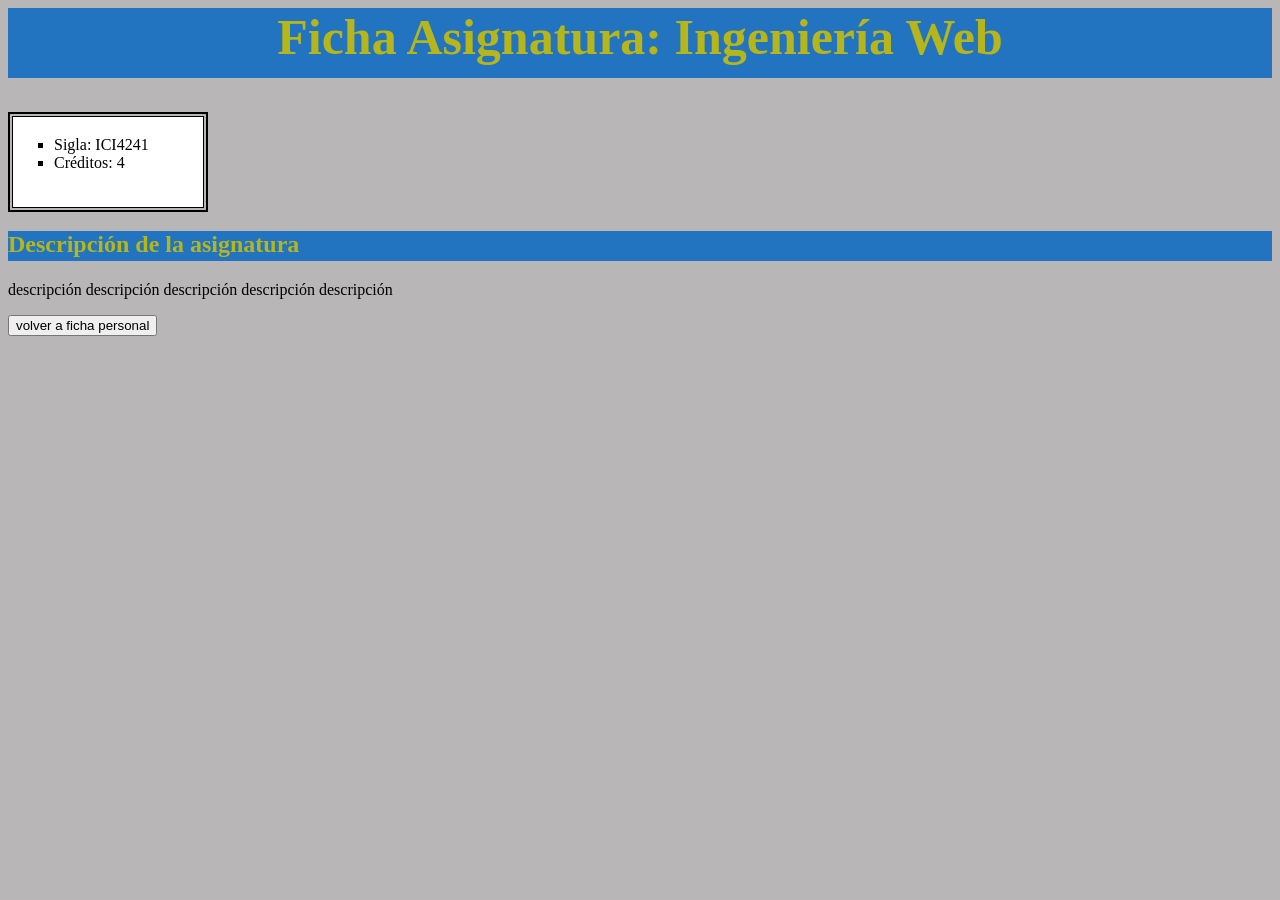
<file: ficha_ICI4241.html>
<html>
    <head>
        <title>Navegadorcito - Ficha Asignatura: Ingeniería de Software</title>
        <link rel="stylesheet" type="text/css" href="css/ficha_asignatura.css">
    </head>
    <body>
        <h1>Ficha Asignatura: Ingeniería Web</h1>
        <table border = "2" bordercolor = "black" width=200 height=100>
            <tr>
                <td>
                    <ul>
                        <li>Sigla: ICI4241</li>
                        <li>Créditos: 4</li>
                    </ul>
                </td>
            </tr>
        </table>
        
        <h2>Descripción de la asignatura</h2>
        
        <p>descripción descripción descripción descripción descripción</p>
        
        <button onclick="window.location='index.html'">volver a ficha personal</button>
    </body>
</html>
</file>
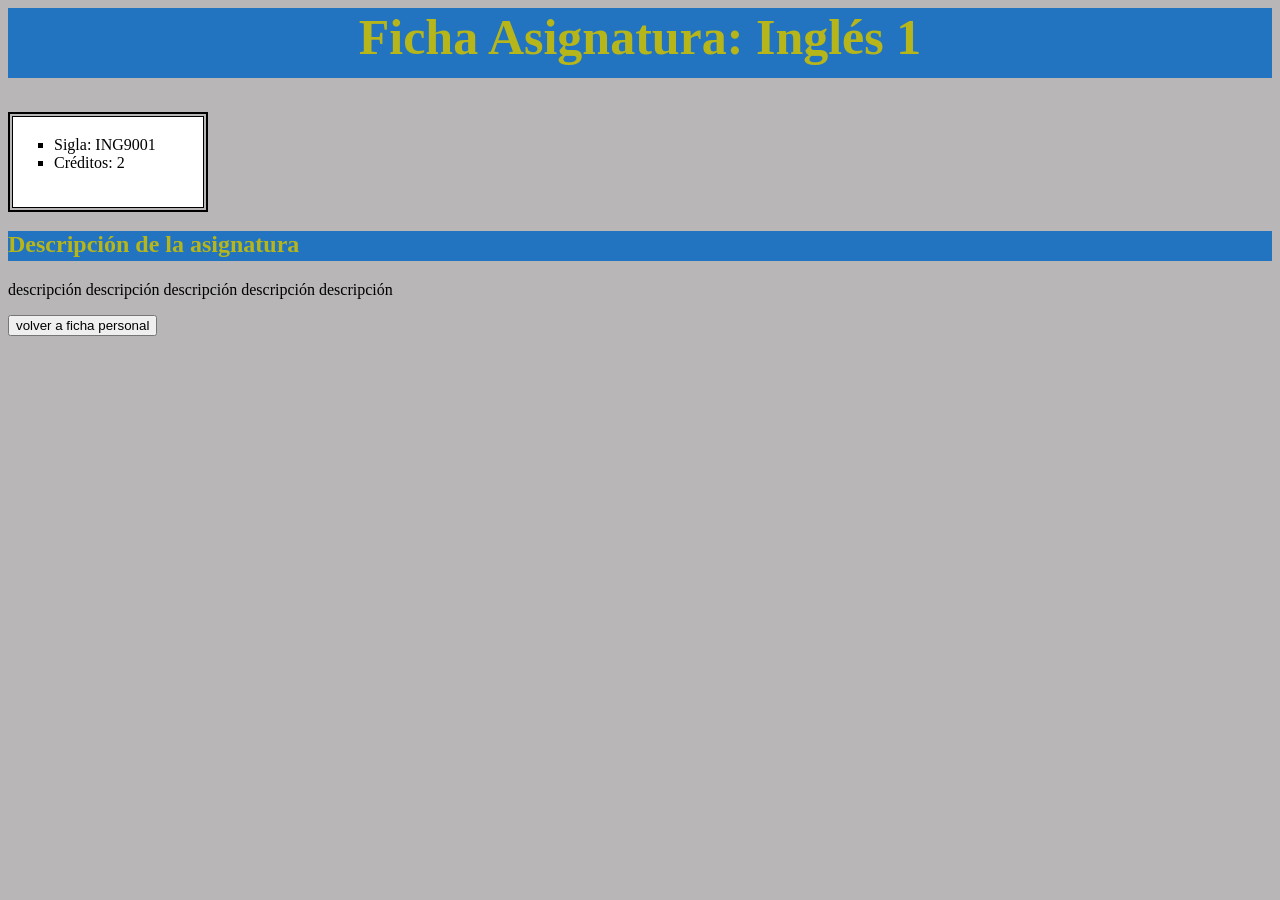
<file: ficha_ING9001.html>
<html>
    <head>
        <title>Navegadorcito - Ficha Asignatura: Inglés 1</title>
        <link rel="stylesheet" type="text/css" href="css/ficha_asignatura.css">
    </head>
    <body>
        <h1>Ficha Asignatura: Inglés 1</h1>
        <table border = "2" bordercolor = "black" width=200 height=100>
                <tr>
                    <td>
                        <ul>
                            <li>Sigla: ING9001</li>
                            <li>Créditos: 2</li>
                        </ul>
                    </td>
                </tr>
        </table>
        
        <h2>Descripción de la asignatura</h2>
        
        <p>descripción descripción descripción descripción descripción</p>
        
        <button onclick="window.location='index.html'">volver a ficha personal</button>
    </body>
</html>
</file>
<file: css/ficha_asignatura.css>
body{
    background:rgb(184, 182, 182);
}
h2,h3,h4,h5,h6{
    color:rgb(182, 182, 26);
}
h1{
    text-align: center;
    color:rgb(182, 182, 26);
    widows: 1000px;
    height: 70px;
    background:rgb(34, 116, 192);
    font-size:50px;
}
h2{
    widows: 1000px;
    height: 30px;
    background:rgb(34, 116, 192);
}
h3{
    widows: 1000px;
    background:rgb(34, 116, 192);
}

.centrado{
    display:block;
    margin-left: auto;
    margin-right: auto;
}

table tr td{ 
    background: white;
}

ul{
    list-style-type: square;
}
div{
    background: white;
}
</file>
<file: css/calendario.css>
body{
    background:rgb(184, 182, 182);
}
h2,h3,h4,h5,h6{
    color:rgb(182, 182, 26);
}
h1{
    text-align: center;
    color:rgb(182, 182, 26);
    widows: 1000px;
    height: 70px;
    background:rgb(34, 116, 192);
    font-size:50px;
}
h2{
    widows: 1000px;
    height: 30px;
    background:rgb(34, 116, 192);
}
table tr{
    background: white;
}
ol {
    list-style-type: disc;
}

.centrado{
    display:block;
    margin-left: auto;
    margin-right: auto;
}
</file>
